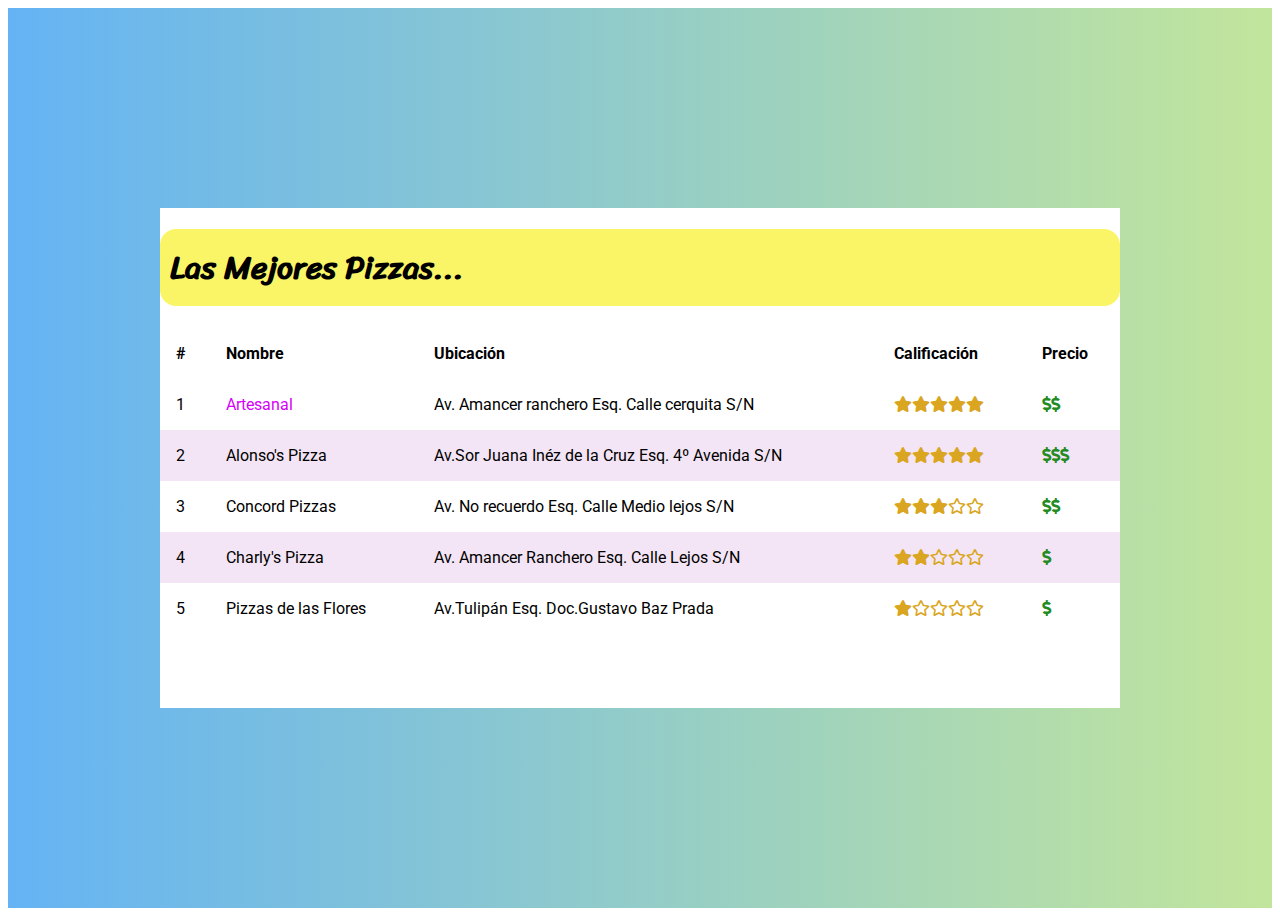
<file: index.html>
<!DOCTYPE html>
<html lang="en">
<head>
    <meta charset="UTF-8">
    <meta http-equiv="X-UA-Compatible" content="IE=edge">
    <meta name="viewport" content="width=device-width, initial-scale=1.0">
    <link rel="stylesheet" href="./assets/css/main.css">
    <link rel="stylesheet" href="https://necolas.github.io/normalize.css/8.0.1/normalize.css">
    <link rel="stylesheet" href="./fontawesome-web/css/all.min.css">
    <link rel="preconnect" href="https://fonts.googleapis.com">
    <link rel="preconnect" href="https://fonts.gstatic.com" crossorigin>
    <link href="https://fonts.googleapis.com/css2?family=Permanent+Marker&family=Roboto:wght@300;400;700&family=Sriracha&display=swap" rel="stylesheet">

    <title>Mejores Pizzas</title>
</head>
<body>
    <div class="container">
        <div class="content">
            <header>
                <h1 class="title">Las mejores pizzas...</h1>
            </header>
            <table>
                <thead>
                    <th>#</th>
                    <th>Nombre</th>
                    <th>Ubicación</th>
                    <th>Calificación</th>
                    <th>Precio</th>
                </thead>
                <tbody>
                    <tr>
                        <td>1</td>
                        <td><a href="./restaurants/diamante_artesanal.html">Artesanal</a></td>
                        <td>Av. Amancer ranchero Esq. Calle cerquita S/N </td>
                        <td><i class="fas fa-star"></i><i class="fas fa-star"></i><i class="fas fa-star"></i><i class="fas fa-star"></i><i class="fas fa-star"></i></td>
                        <td><i class="fas fa-dollar-sign"></i><i class="fas fa-dollar-sign"></i></td>
                    </tr>
                    <tr>
                        <td>2</td>
                        <td>Alonso's Pizza</td>
                        <td>Av.Sor Juana Inéz de la Cruz Esq. 4º Avenida S/N</td>
                        <td><i class="fas fa-star"></i><i class="fas fa-star"></i><i class="fas fa-star"></i><i class="fas fa-star"></i><i class="fas fa-star"></i></td>
                        <td><i class="fas fa-dollar-sign"></i><i class="fas fa-dollar-sign"></i><i class="fas fa-dollar-sign"></i></td>
                    </tr>
                    <tr>
                        <td>3</td>
                        <td>Concord Pizzas<as</td>
                        <td> Av. No recuerdo Esq. Calle Medio lejos S/N</td>
                        <td><i class="fas fa-star"></i><i class="fas fa-star"></i><i class="fas fa-star"></i><i class="far fa-star"></i><i class="far fa-star"></i></td>
                        <td><i class="fas fa-dollar-sign"></i><i class="fas fa-dollar-sign"></i></td>
                    </tr>
                    <tr>
                        <td>4</td>
                        <td>Charly's Pizza</td>
                        <td>Av. Amancer Ranchero Esq. Calle Lejos S/N</td>
                        <td><i class="fas fa-star"></i><i class="fas fa-star"></i><i class="far fa-star"></i><i class="far fa-star"></i><i class="far fa-star"></i></td>
                        <td><i class="fas fa-dollar-sign"></i></td>
                    </tr>
                    <tr>
                        <td>5</td>
                        <td>Pizzas de las Flores</td>
                        <td>Av.Tulipán Esq. Doc.Gustavo Baz Prada </td>
                        <td><i class="fas fa-star"></i><i class="far fa-star"></i><i class="far fa-star"></i><i class="far fa-star"></i><i class="far fa-star"></i></td>
                        <td><i class="fas fa-dollar-sign"></i></td>
                    </tr>
                    
                </tbody> 
            </table>
        </div>

    </div>

</body>
</html>
</file>
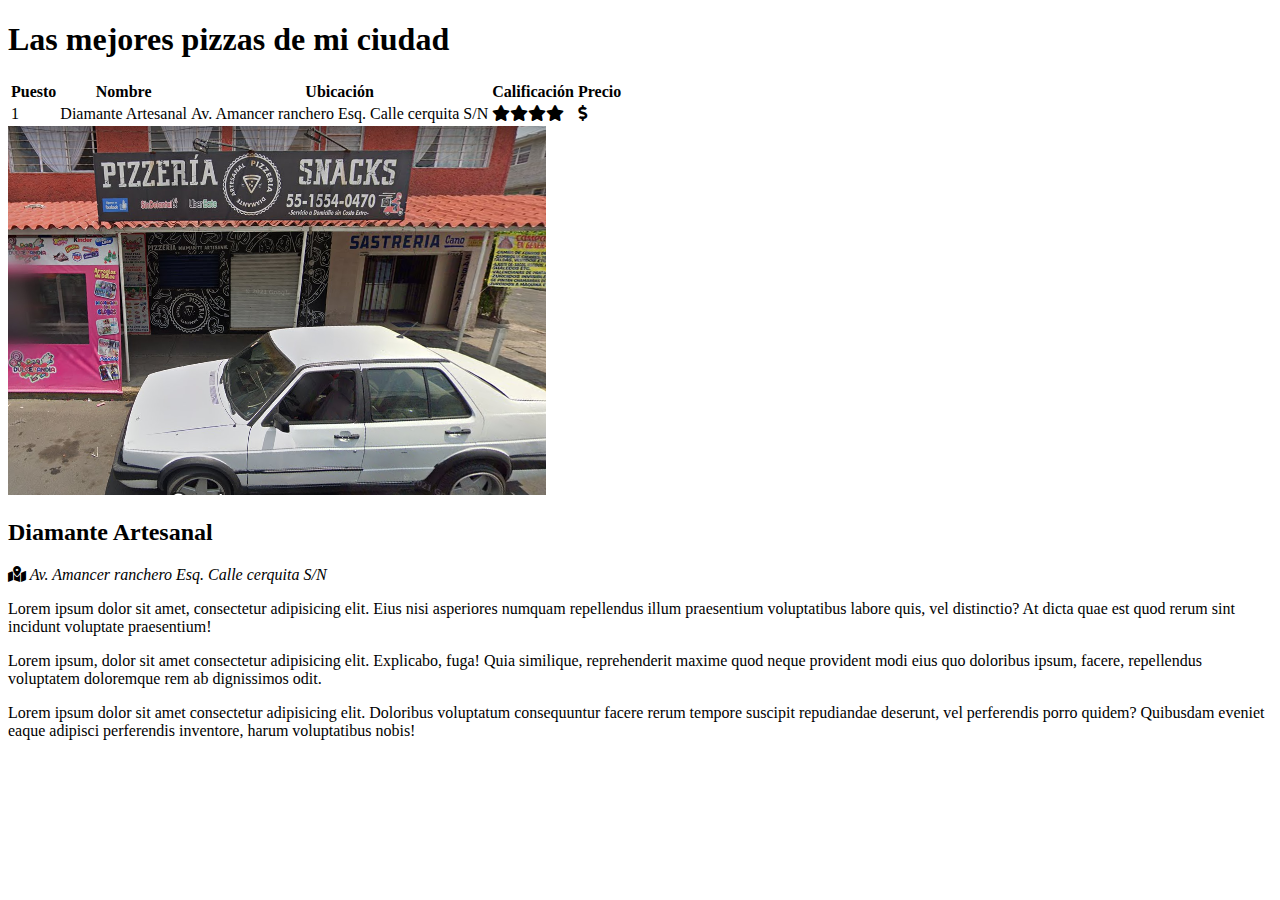
<file: restaurants/diamante_artesanal.html>
<!DOCTYPE html>
<html lang="en">
<head>
    <meta charset="UTF-8">
    <meta http-equiv="X-UA-Compatible" content="IE=edge">
    <meta name="viewport" content="width=device-width, initial-scale=1.0">
    <link rel="stylesheet" href="https://necolas.github.io/normalize.css/8.0.1/normalize.css">
    <link rel="stylesheet" href="../fontawesome-web/css/all.min.css">
    <title>Boletines</title>
</head>
<body>
    <div class="container">
        <div class="content">
            <header>
                <h1>Las mejores pizzas de mi ciudad</h1>
            </header>
            <table>
                <thead>
                    <th>Puesto</th>
                    <th>Nombre</th>
                    <th>Ubicación</th>
                    <th>Calificación</th>
                    <th>Precio</th>
                </thead>
                <tbody>
                    <tr>
                        <td>1</td>
                        <td>Diamante Artesanal</td>
                        <td>Av. Amancer ranchero Esq. Calle cerquita S/N </td>
                        <td><i class="fas fa-star"></i><i class="fas fa-star"></i><i class="fas fa-star"></i><i class="fas fa-star"></i></td>
                        <td><i class="fas fa-dollar-sign"></i></td>
                </tbody> 
            </table>
        </div>
        <section>
            <img src="../assets/images/diamante_artesanal.PNG" alt="Local Pizzas Diamante Artesanal">
            <div class="">
                <h2>Diamante Artesanal</h2>
                <address>
                    <i class="fas fa-map-marked-alt"></i>
                    Av. Amancer ranchero Esq. Calle cerquita S/N 
                </address>
                <p>Lorem ipsum dolor sit amet, consectetur adipisicing elit. Eius nisi asperiores numquam repellendus illum praesentium voluptatibus labore quis, vel distinctio? At dicta quae est quod rerum sint incidunt voluptate praesentium!</p>
                <p>Lorem ipsum, dolor sit amet consectetur adipisicing elit. Explicabo, fuga! Quia similique, reprehenderit maxime quod neque provident modi eius quo doloribus ipsum, facere, repellendus voluptatem doloremque rem ab dignissimos odit.</p>
                <p>Lorem ipsum dolor sit amet consectetur adipisicing elit. Doloribus voluptatum consequuntur facere rerum tempore suscipit repudiandae deserunt, vel perferendis porro quidem? Quibusdam eveniet eaque adipisci perferendis inventore, harum voluptatibus nobis!</p>
            </div>
        </section>

    </div>

</body>
</html>
</file>
<file: assets/css/main.css>
/* selecctor{
                bloque
    } */

    /*paleta de colores
    #D90B1C
    #FAF566
    #9ACFDD
    #CABAAB
    #202731

    degradado
    */
    html{

    }

    body{
        
        font-family: 'Roboto', sans-serif;
    }
    h1{
        font-family: 'Sriracha', cursive;
        background-color: #FAF566;
        border-radius: 0.5em;
        padding: 10px;
    }

    

    .paragraph{
        line-height: 1.8em;
        font-weight: 200em;

    }
    .title{
        text-transform: capitalize;
    }

    a{
        text-decoration: none;
        color: #d500f9;
        text-transform: capitalize;
    }
    .container{
        background: #c2e59c;  /* fallback for old browsers */
        background: -webkit-linear-gradient(to right, #64b3f4, #c2e59c);  /* Chrome 10-25, Safari 5.1-6 */
        background: linear-gradient(to right, #64b3f4, #c2e59c); /* W3C, IE 10+/ Edge, Firefox 16+, Chrome 26+, Opera 12+, Safari 7+ */
        height: 100vh;
        display: flex;
        align-items: center;
        justify-content: center;
    }
    .content{
        
        max-width: 960px;
        max-height: 500px;
        width: 100%;
        height: 100%;
        background-color: white;
    }

    table{
        width: 100%;
        border-spacing: 0;
    }

    table td, table th{
        padding: 1em;
        text-align: left;
    }

    table tr:nth-child(even){
        background-color: #f3e5f5;
    }

    .fa-star{
        color: goldenrod;
    }
    .fa-dollar-sign{
        color: forestgreen;
    }
</file>
